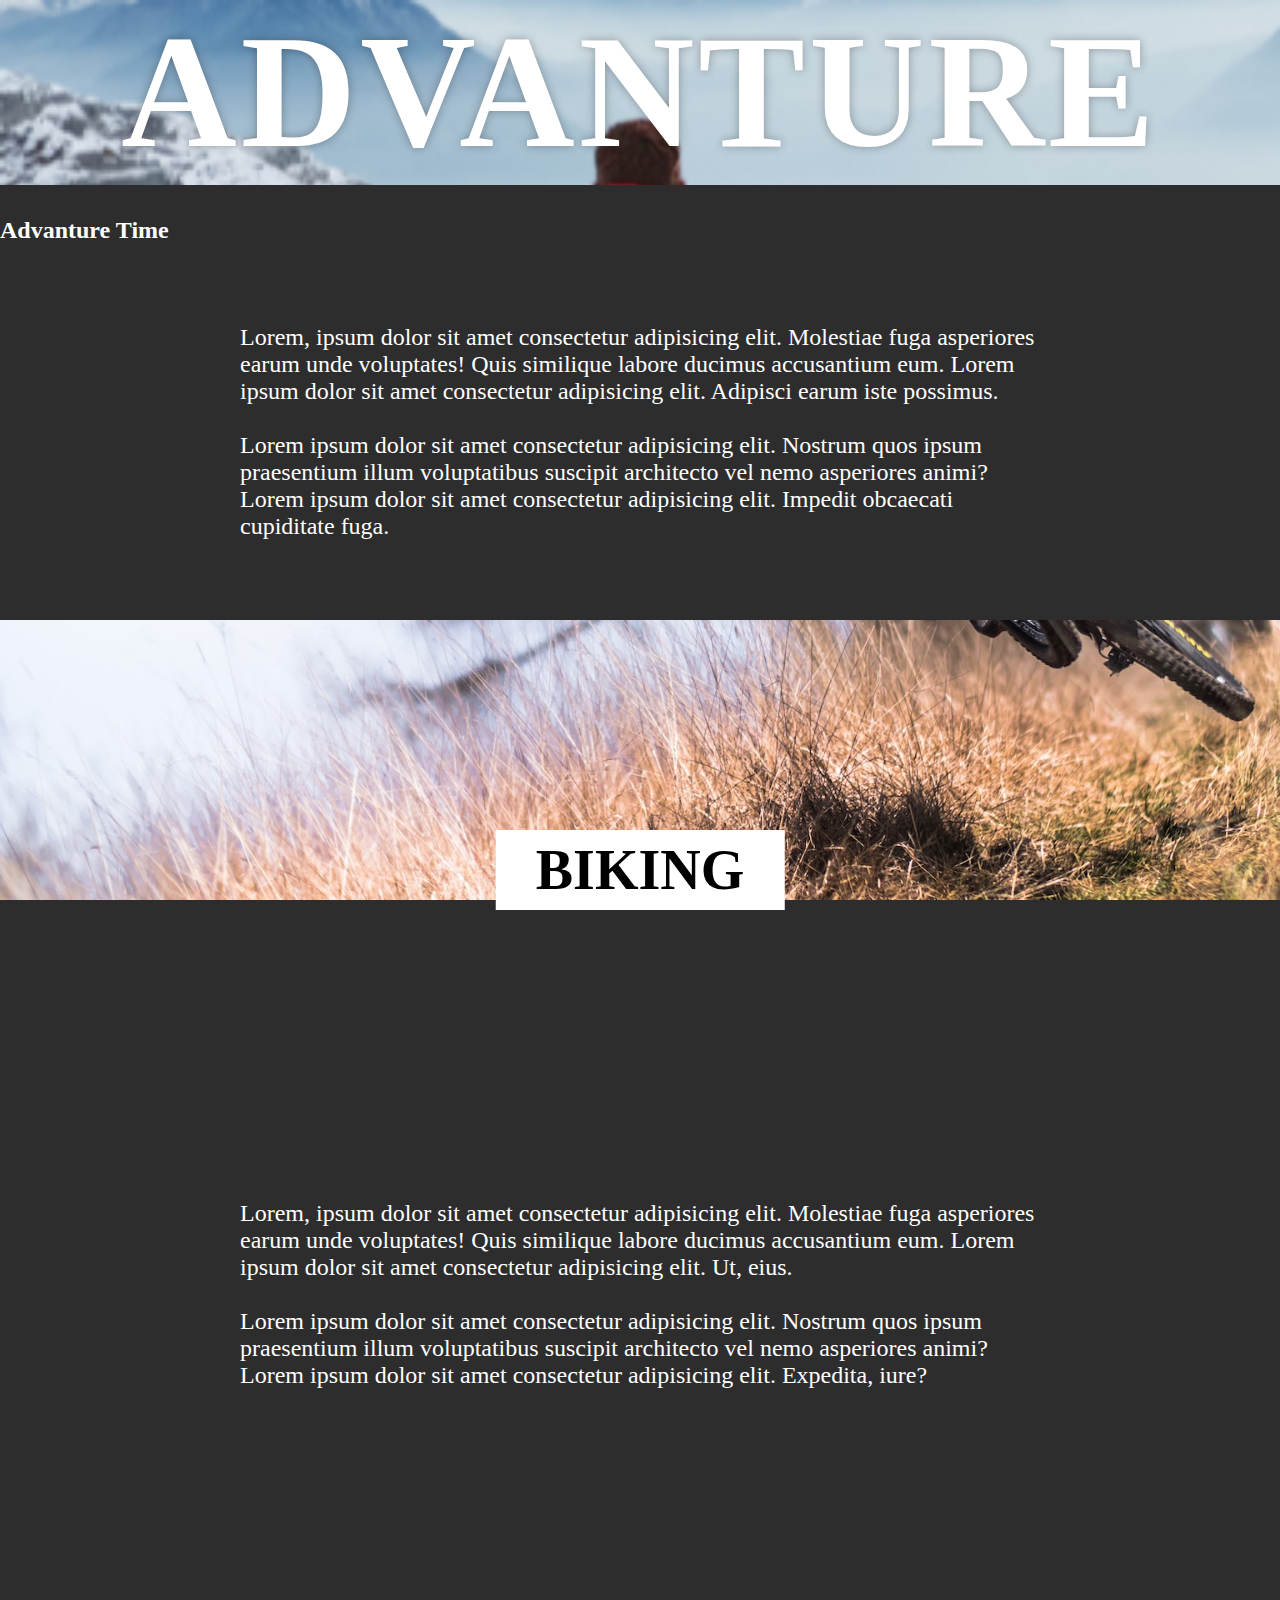
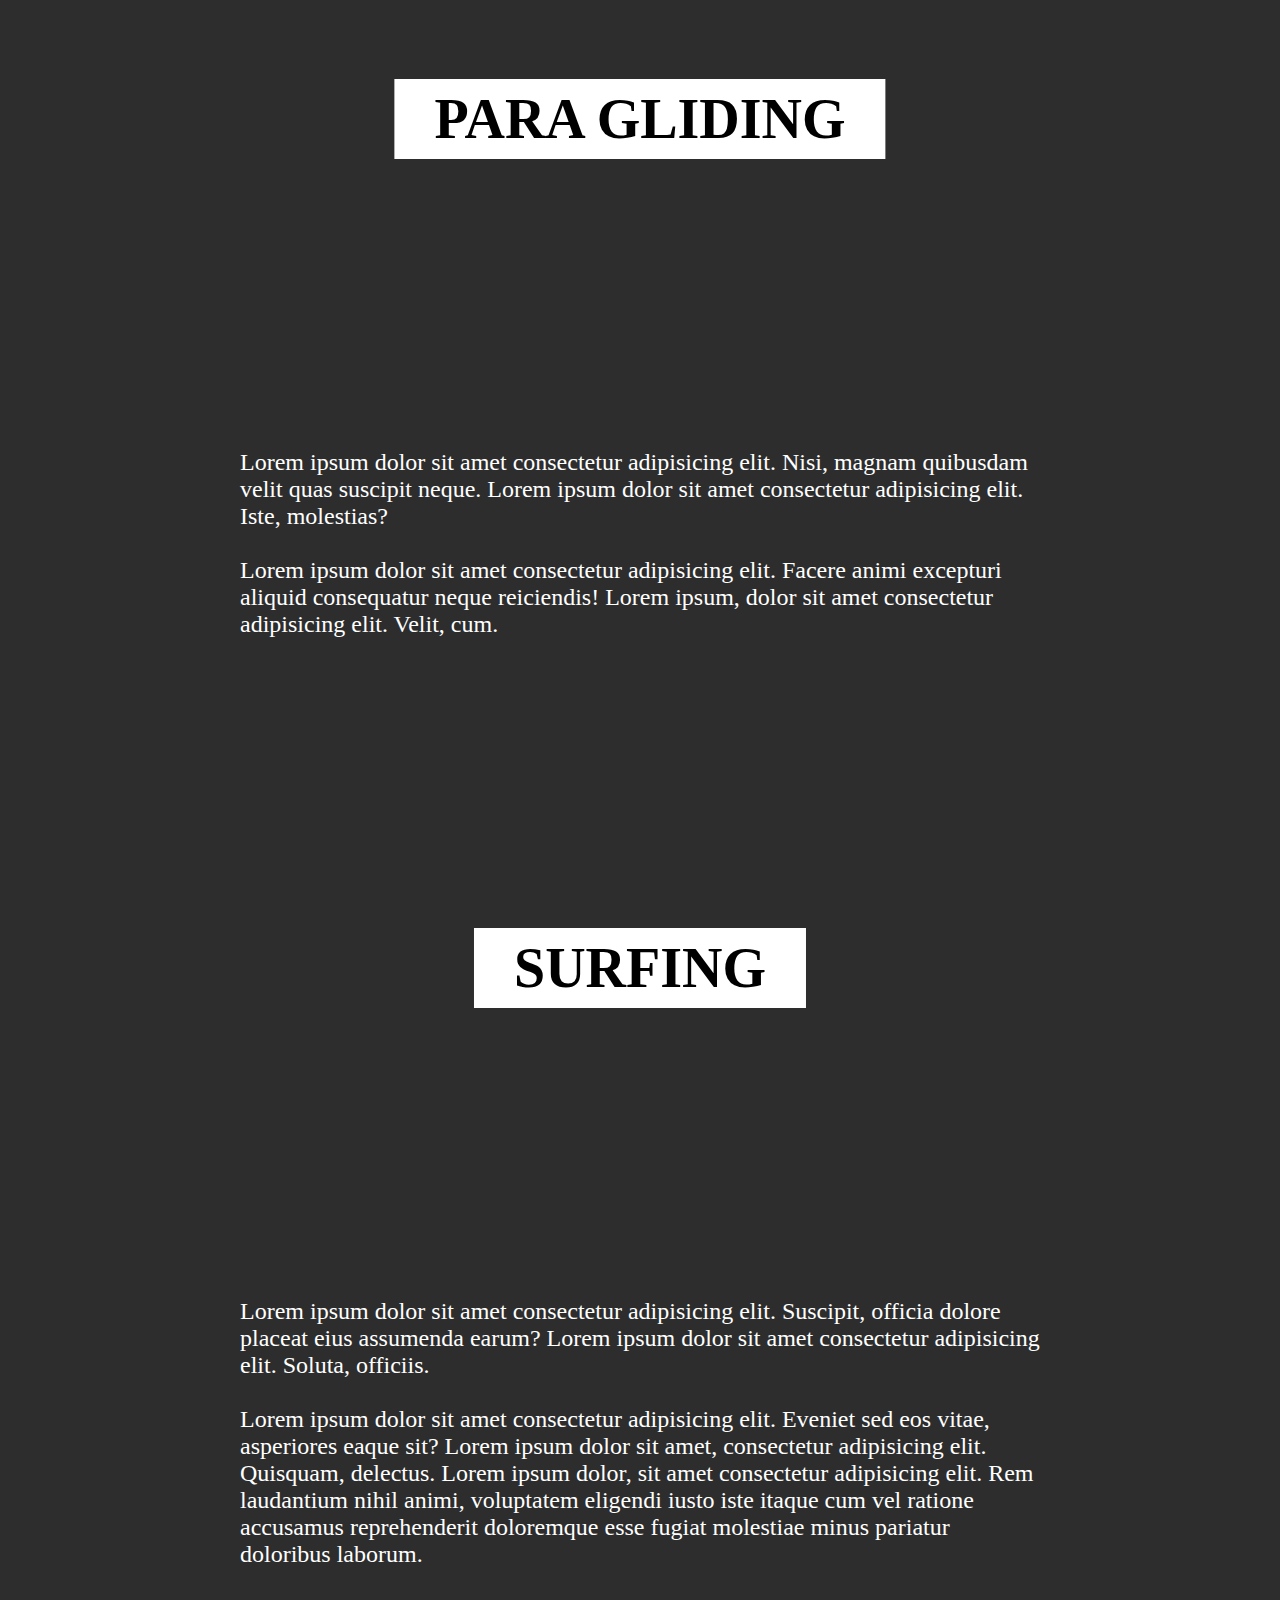
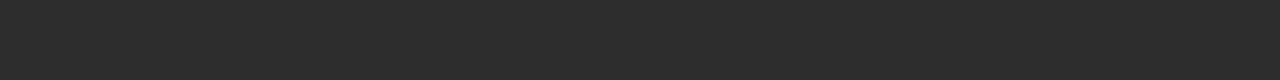
<file: parallex_effect_practice.html>
<!DOCTYPE html>
<html lang="en">
<head>
    <meta charset="UTF-8">
    <meta http-equiv="X-UA-Compatible" content="IE=edge">
    <meta name="viewport" content="width=device-width, initial-scale=1.0">
    <title>parallel effect</title>
    <link rel="stylesheet" href="STYLE.CSS">
</head>
<body>
    <div id="wrapper">
        <div class="container">
            <img src="background.png" class="background">
            <img src="foreground.png" class="foreground">
            <h1>ADVANTURE</h1>
        </div > 
            <section>
                <h2 class="secHeading">Advanture Time</h2>
                 <p class="text"> 
                  Lorem, ipsum dolor sit amet consectetur adipisicing elit. Molestiae fuga asperiores earum unde voluptates! Quis similique labore ducimus accusantium eum.
                  Lorem ipsum dolor sit amet consectetur adipisicing elit. Adipisci earum iste possimus.
                  <br> <br>
                 
             Lorem ipsum dolor sit amet consectetur adipisicing elit. Nostrum quos ipsum praesentium illum voluptatibus suscipit architecto vel nemo asperiores animi?
            Lorem ipsum dolor sit amet consectetur adipisicing elit. Impedit obcaecati cupiditate fuga.
            </p>
   
                  <div class="bg bg1">
                  <h2 class="desc">BIKING </h2>
                  </div>
                  <p class="text"> 
                   Lorem, ipsum dolor sit amet consectetur adipisicing elit. Molestiae fuga asperiores earum unde voluptates! Quis similique labore ducimus accusantium eum.
                   Lorem ipsum dolor sit amet consectetur adipisicing elit. Ut, eius.
                   <br> <br>
                   Lorem ipsum dolor sit amet consectetur adipisicing elit. Nostrum quos ipsum praesentium illum voluptatibus suscipit architecto vel nemo asperiores animi?
                  Lorem ipsum dolor sit amet consectetur adipisicing elit. Expedita, iure?  
                </p>
                  <div class="bg bg2">
                   <h2 class="desc">PARA GLIDING </h2>
                   </div>
                   <p class="text"> 
                   Lorem ipsum dolor sit amet consectetur adipisicing elit. Nisi, magnam quibusdam velit quas suscipit neque.
                   Lorem ipsum dolor sit amet consectetur adipisicing elit. Iste, molestias? 
                   <br> <br>
                    Lorem ipsum dolor sit amet consectetur adipisicing elit. Facere animi excepturi aliquid consequatur neque reiciendis!
                   Lorem ipsum, dolor sit amet consectetur adipisicing elit. Velit, cum.   
                </p>
                   <div class="bg bg3">
                       <h2 class="desc">SURFING </h2>
                       </div>
                       <p class="text"> 
                       Lorem ipsum dolor sit amet consectetur adipisicing elit. Suscipit, officia dolore placeat eius assumenda earum?
                       Lorem ipsum dolor sit amet consectetur adipisicing elit. Soluta, officiis.
                       <br> <br>
                        Lorem ipsum dolor sit amet consectetur adipisicing elit. Eveniet sed eos vitae, asperiores eaque sit?
                      Lorem ipsum dolor sit amet, consectetur adipisicing elit. Quisquam, delectus.
                      Lorem ipsum dolor, sit amet consectetur adipisicing elit. Rem laudantium nihil animi, voluptatem eligendi iusto iste itaque cum vel ratione accusamus reprehenderit doloremque esse fugiat molestiae minus pariatur doloribus laborum.   
                    </p>
                   
            </section> 
     
    </div>
</body>
</html>
</file>
<file: STYLE.CSS>
*{
    margin: 0%;
    padding: 0%;
    box-sizing: border-box;
}
.wrapper
{ 
  overflow-x: hidden;
  overflow-y:auto;
  height:100vh;
  perspective: 10px;
}

.container
{   position:relative;
    display: flex;
    justify-content: center;
    align-items: center;
    height: 100%;
    transform-style: preserve-3d;
    z-index: -1;
}
.background, .foreground{
    position: absolute;
    width: 100%;
    height: 100%;
    z-index: -1;
    object-fit: cover;
}
.background{
    transform: translateZ(-40px)scale(5);
}
.foreground{
    transform: translateZ(-20px)scale(3);
}
h1{
    color: white;
    position: abssolute;
    top:5rem;
    font-size:10rem;
    letter-spacing: 4px;
    text-shadow: 0 0 10px rgb(0,0,0,0.3);

}
section
{
background: rgb(45,45,45);
color: white;
padding: 2rem 0;
}
.bg1
{
    background-image:url(sport-1.jpg);
}.bg2
{
    background-image:url(sport-2.jpg);
}.bg3
{
    background-image:url(sport-3.jpg);
}
.secheading{
    font-size: 5rem;
    padding: 0 5rem;
    padding-left:17%;
    
}
.text{
    font-size: 1.5rem;
    padding: 0 10rem;
    margin: 5rem;
}
.bg{
  position: relative;
  width: 100%;
  background-attachment: fixed;
  height: 500px;
  background-position: center;
  background-size: cover;
}
.desc
{
    position: absolute;
    background-color: white;
    padding: 0.5rem 2.5rem;
    top: 50%;
    left: 50%;
    transform: translateX(-50%) translateY(-50%);
    color: black;
    font-size: 3.5rem;
    font-weight: 600;
}
</file>
